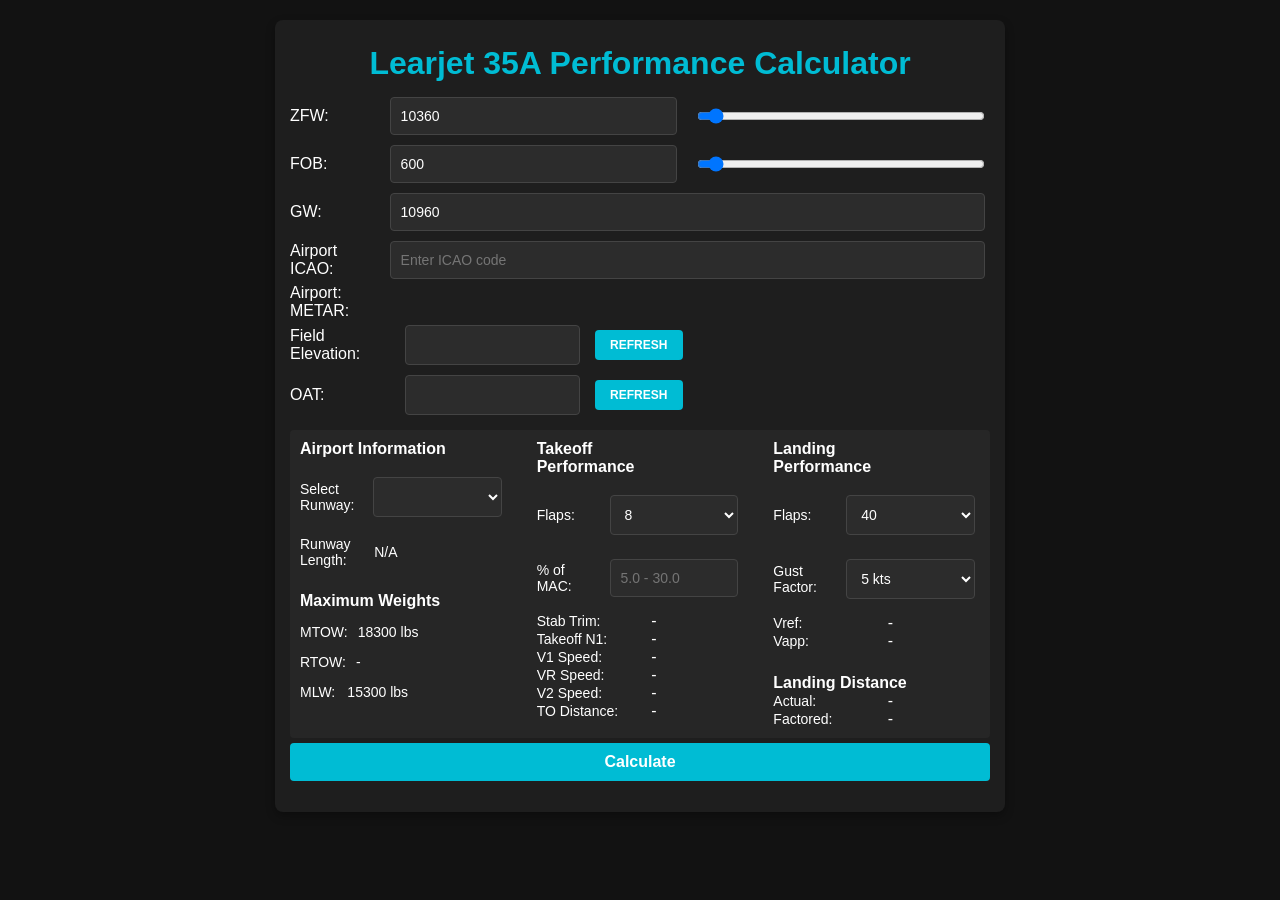
<file: index.html>
<html lang="en">
<head>
  <meta charset="UTF-8">
  <link rel="shortcut icon" type="image/x-icon" href=".\assets\images\favicon.ico">
  <title>Learjet 35A Performance Calculator</title>
  <meta name="viewport" content="width=device-width, initial-scale=1.0">
  <link rel="stylesheet" href=".\assets\styles\styles.css">
  <link href="https://cdnjs.cloudflare.com/ajax/libs/font-awesome/6.0.0/css/all.min.css" rel="stylesheet">

</head>
<body>
  <div class="container">
    <h1>Learjet 35A Performance Calculator</h1>
    <form id="performance-calculator">
      <!-- Inputs -->
      <div class="form-group horizontal">
        <label for="zfw">ZFW:</label>
        <input type="number" id="zfw" name="zfw" placeholder="lbs" required />
        <input type="range" id="zfw-slider" min="10350" max="13500" step="50">
      </div>
      
      <div class="form-group horizontal">
        <label for="fob">FOB:</label>
        <input type="number" id="fob" name="fob" placeholder="lbs" required />
        <input type="range" id="fob-slider" min="600" max="6240" step="10">
      </div>
      
      <div class="form-group horizontal">
        <label for="gw">GW:</label>
        <input type="text" id="gw" name="gw" placeholder="Calculated Automatically" readonly />
        <small id="gw-warning" style="color: red; display: none;">
          <!-- Warning messages appear here dynamically -->
        </small>
      </div>
<!-- Departure Airport (ICAO) Input Field and Dropdown -->
<div class="form-group horizontal">
    <label for="departure-airport">Airport ICAO:</label>
    <input type="text" id="departure-airport" name="departure-airport" placeholder="Enter ICAO code" autocomplete="off" />
    <select id="airport-suggestions" size="5" style="display:none;">
        <!-- Dropdown populates here -->
    </select>
</div>

<div class="form-group horizontal"><label for="depName">Airport:</label><span id="depName" style="color: #ffffff; font-size: 1rem; font-weight: normal;"></span></div>
<div class="form-group horizontal"><label for="rawMETAR">METAR:</label><span id="rawMETAR" style="color: #ffffff; font-size: 1rem; font-weight: normal;"></span></div>

        <div class="form-group">
          <label for="elevation">Field Elevation:</label>
          <input type="number" id="elevation"></span>
          <button type="button" id="sync-elevation">REFRESH</button>
        </div>

          <div class="form-group">
          <label for="oat">OAT:</label>
          <input type="number" id="oat">
          <button type="button" id="sync-oat">REFRESH</button>

        </div>


<!-- Outputs -->
<div class="form-output">
<div class="output-column">
<!-- Airport Data -->
    <strong>Airport Information</strong>
     <p><label for ="runway-select">Select Runway:</label>
      <select id="runway-select"><option value=""></option></select></p>
      <p>
      <label for="runway-length">Runway Length:</label>
      <span id="runway-length">N/A</span> <!-- Field to display runway length -->
    </p><P></P>
      <strong>Maximum Weights</strong>
      <p>
        <label>MTOW:</label>
        <span id="structural-mtow">18300 lbs</span>
        <span class="info-icon" id="mtow-icon" data-tooltip="Maximum Takeoff Weight (MTOW) is the highest weight at which the aircraft is certified for takeoff.">
        </span>
      </p>
      <p>
        <label>RTOW:</label>
        <span id="rtow-input">-</span>
        <span class="info-icon" id="rtow-icon" data-tooltip="Warning: GW exceeds RTOW.">
        </span>
      </p>
      <p>
        <label>MLW:</label>
        <span id="mlw-input">15300 lbs</span>
        <span class="info-icon" id="mlw-icon" data-tooltip="Warning: GW exceeds the current MLW limit.">
          </span>
      </p>
</div>




<!-- Takeoff Performance -->
        <div class ="output-column">
        <strong>Takeoff Performance <span class="info-icon" id="toperf-icon" data-tooltip="Warning: GW exceeds RTOW."> </span></strong>
     <p><label for ="flaps-input">Flaps:</label>
          <select id="flaps-input">
            <option value="8">8</option>
            <option value="20">20</option>
          </select></p>
          <p> <label for ="mac-input">% of MAC:</label>
          <input type="number" id="mac-input" name="mac-input" min="5" max="30" step="0.1" placeholder="5.0 - 30.0" required /></p>

          <label for="trim-output">Stab Trim:</label>
              <span id="trim-output">-</span>


              <label for="n1-output">Takeoff N1:</label>
                  <span id="n1-output">-</span>
              <label for="v1-output">V1 Speed:</label> 
                  <span id="v1-output">-</span>
                <label for="vr-output">VR Speed:</label> 
                  <span id="vr-output">-</span>
              <label for="v2-output">V2 Speed:</label> 
                  <span id="v2-output">-</span>
                  <label for="distance-output">TO Distance:</label> 
                  <span id="distance-output">-</span>
              </div>

<!-- Landing Performance -->
        <div class ="output-column">
        <strong>Landing Performance <span class="info-icon" id="ldgperf-icon" data-tooltip="Warning: GW exceeds the current MLW limit."> </span></strong>

        <p> <label for ="landingflaps">Flaps:</label>
          <select id="landingflaps">
            <option value="40">40</option>
          </select></p>                 <p> <label for ="gust-factor">Gust Factor:</label>
            <select id="gust-factor">
              <option value="5">5 kts</option>
              <option value="10">10 kts</option>
              <option value="15">15 kts</option>
              <option value="20">20 kts</option>
            </select></p>

                <label for="vref-output">Vref:</label> 
                  <span id="vref-output">-</span>


                  
                  <label for="vapp-output">Vapp:</label> 
                      <span id="vapp-output">-</span>
<P></P>
                      <strong>Landing Distance</strong>
   
            <label for="ldaa-output">Actual:</label> 
                  <span id="ldaa-output">-</span>
             <label for="fact-output">Factored:</label> 
                  <span id="fact-output">-</span><br>
             
                  <span id="mlw-flag" style="color: red;"></span>           
              </div>
        </div>

<!-- Calculate Button -->
<button type="submit">Calculate</button>
</form>
</div>

<!-- Javascript -->
<script src=".\assets\scripts\efb.js"></script>
<script src=".\assets\scripts\form.js"></script>
<script src=".\assets\scripts\airport-search.js"></script>

</body>
</html>
</file>
